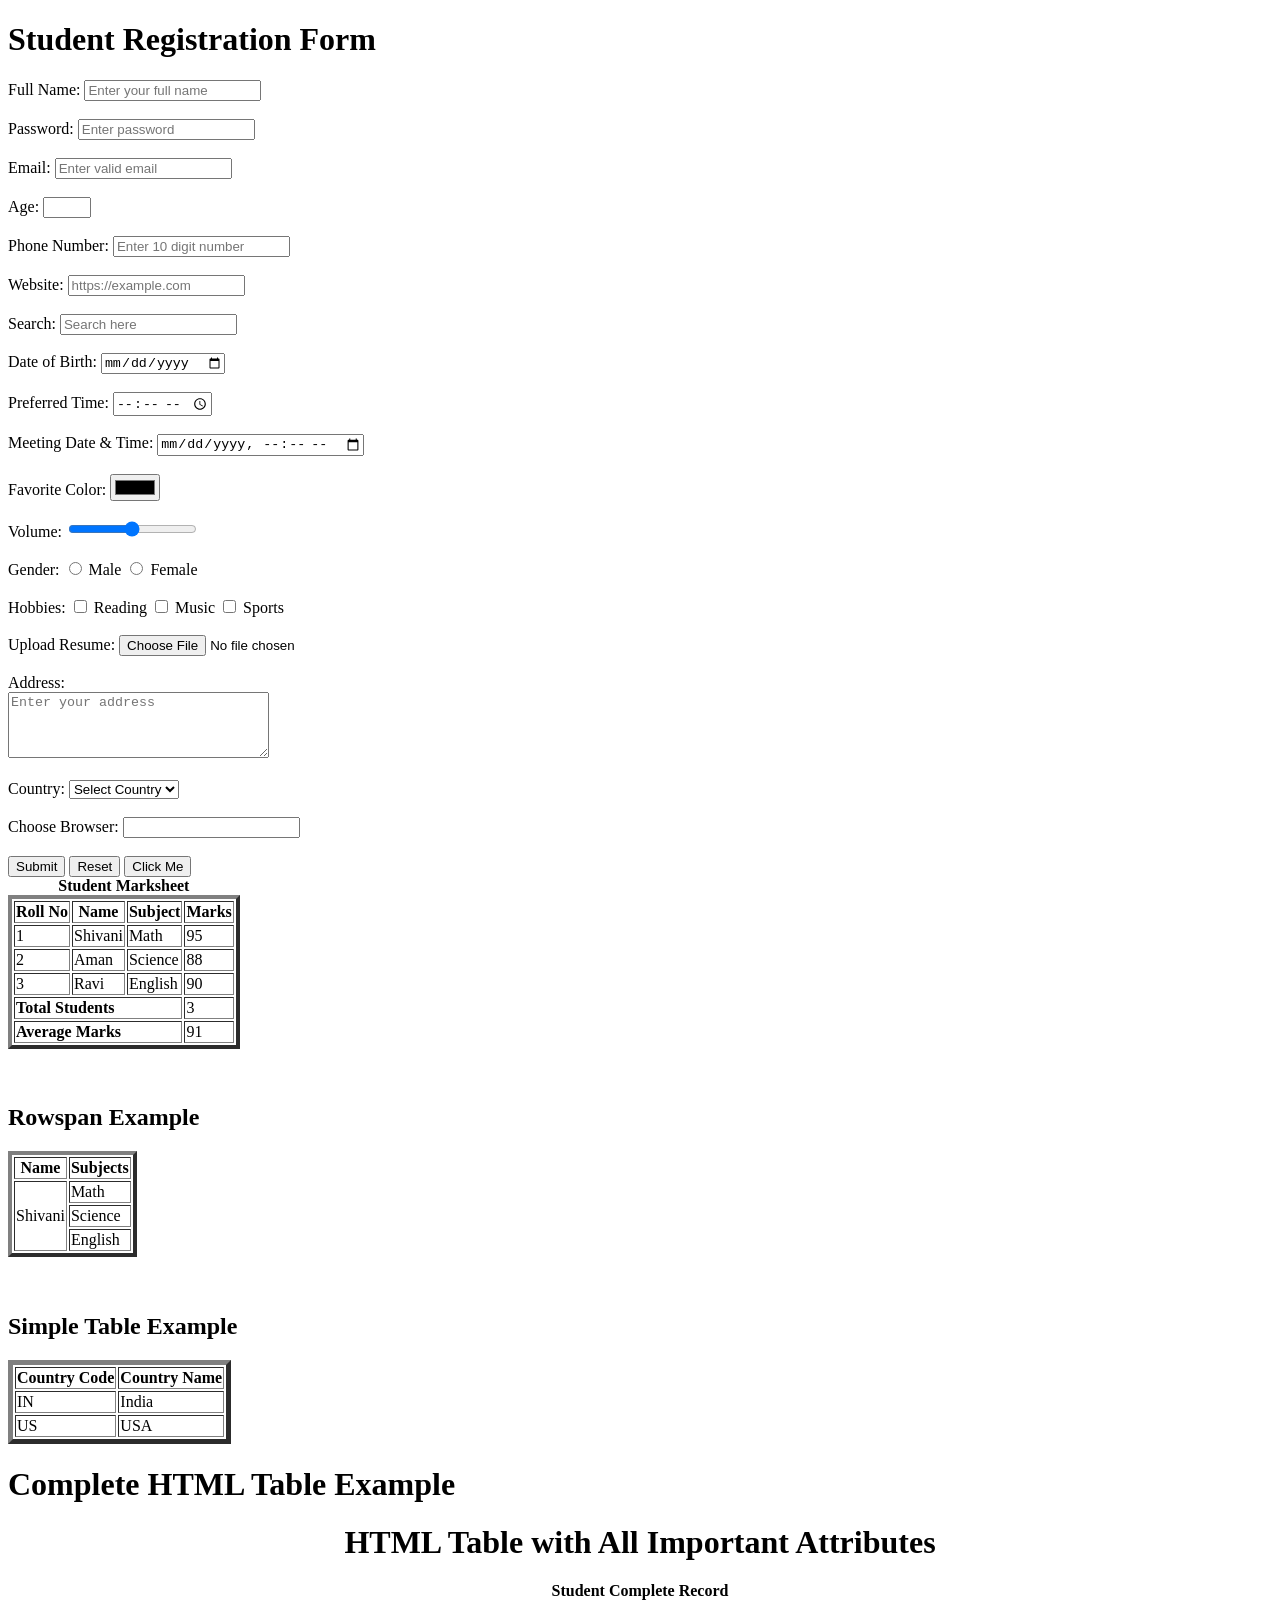
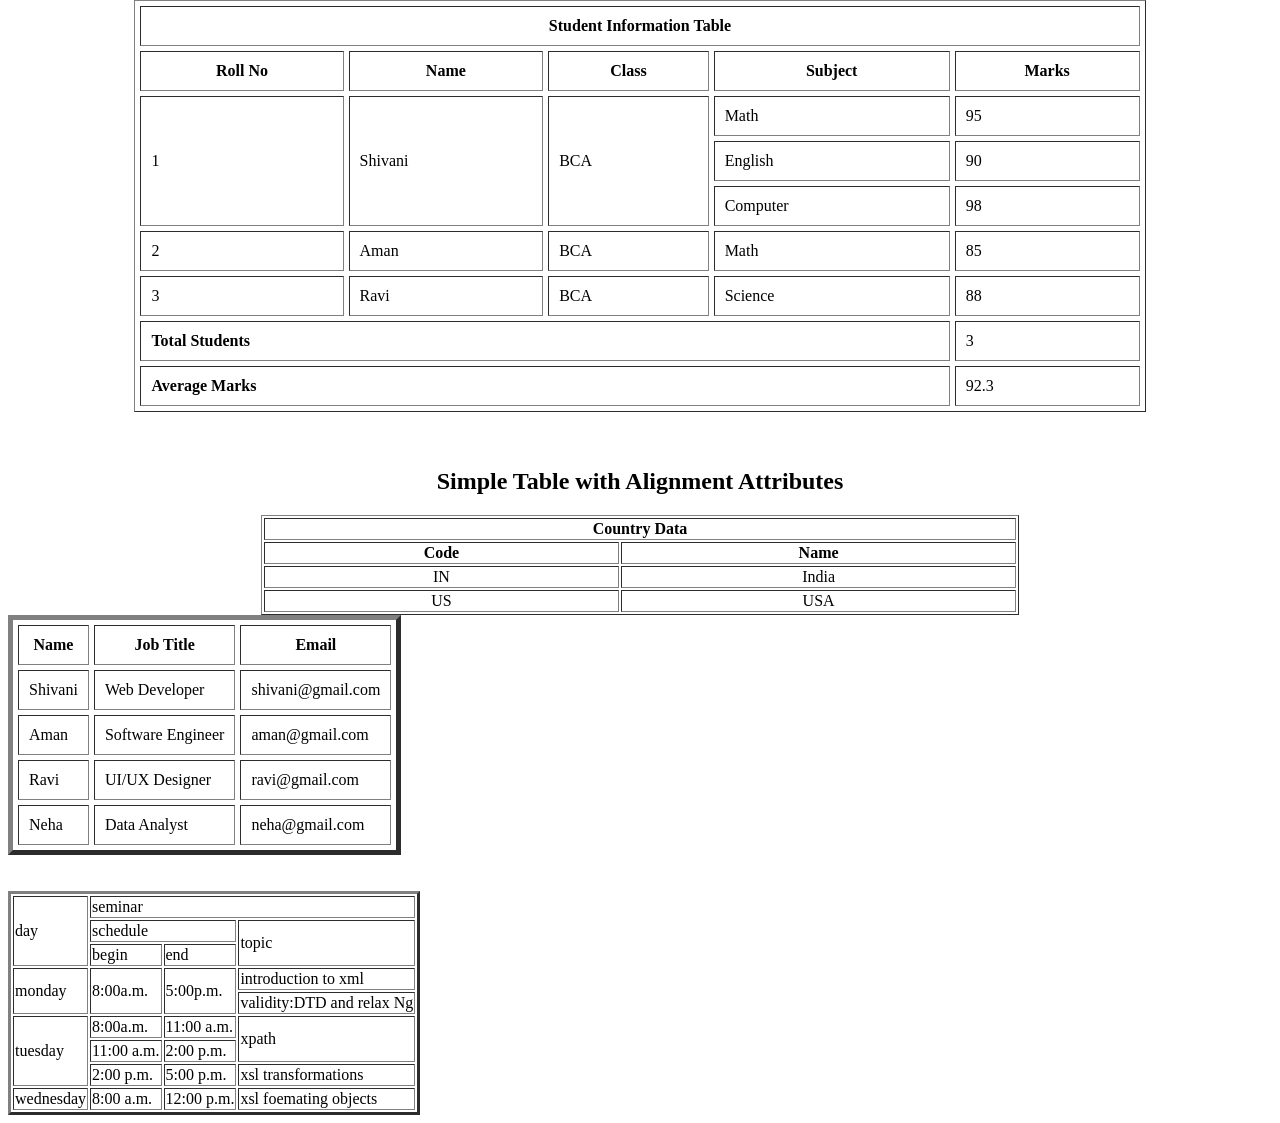
<file: formtable.html>
<!DOCTYPE html>
<html>

<head>
    <title>HTML Form with Validation</title>
</head>

<body>

    <h1>Student Registration Form</h1>

    <form>

        <!-- Full Name -->
        <label>Full Name:</label>
        <input type="text" placeholder="Enter your full name" required minlength="3">
        <br><br>

        <!-- Password -->
        <label>Password:</label>
        <input type="password" placeholder="Enter password" required minlength="6">
        <br><br>

        <!-- Email -->
        <label>Email:</label>
        <input type="email" placeholder="Enter valid email" required>
        <br><br>

        <!-- Age -->
        <label>Age:</label>
        <input type="number" min="18" max="60" required>
        <br><br>

        <!-- Phone -->
        <label>Phone Number:</label>
        <input type="tel" placeholder="Enter 10 digit number" pattern="[0-9]{10}" required>
        <br><br>

        <!-- Website -->
        <label>Website:</label>
        <input type="url" placeholder="https://example.com">
        <br><br>

        <!-- Search -->
        <label>Search:</label>
        <input type="search" placeholder="Search here">
        <br><br>

        <!-- Date -->
        <label>Date of Birth:</label>
        <input type="date" required>
        <br><br>

        <!-- Time -->
        <label>Preferred Time:</label>
        <input type="time" required>
        <br><br>

        <!-- Datetime -->
        <label>Meeting Date & Time:</label>
        <input type="datetime-local">
        <br><br>

        <!-- Color -->
        <label>Favorite Color:</label>
        <input type="color">
        <br><br>

        <!-- Range -->
        <label>Volume:</label>
        <input type="range" min="0" max="100">
        <br><br>

        <!-- Radio -->
        <label>Gender:</label>

        <input type="radio" name="gender" required> Male

        <input type="radio" name="gender"> Female
        <br><br>

        <!-- Checkbox -->
        <label>Hobbies:</label>

        <input type="checkbox"> Reading
        <input type="checkbox"> Music
        <input type="checkbox"> Sports
        <br><br>

        <!-- File -->
        <label>Upload Resume:</label>
        <input type="file" required>
        <br><br>

        <!-- Textarea -->
        <label>Address:</label><br>

        <textarea rows="4" cols="30" required minlength="10" placeholder="Enter your address">
</textarea>
        <br><br>

        <!-- Select -->
        <label>Country:</label>

        <select required>
            <option value="">Select Country</option>
            <option>India</option>
            <option>Canada</option>
            <option>USA</option>
        </select>
        <br><br>

        <!-- Datalist -->
        <label>Choose Browser:</label>

        <input list="browsers" required>

        <datalist id="browsers">
            <option value="Chrome">
            <option value="Firefox">
            <option value="Edge">
        </datalist>
        <br><br>

        <!-- Hidden -->
        <input type="hidden" value="hiddenData">

        <!-- Buttons -->

        <input type="submit" value="Submit">

        <input type="reset" value="Reset">

        <input type="button" value="Click Me">

    </form>

     <!-- Basic Table Structure -->
    <table border="4">

        <!-- Caption -->
        <caption><b>Student Marksheet</b></caption>

        <!-- Table Head -->
        <thead>
            <tr>
                <th>Roll No</th>
                <th>Name</th>
                <th>Subject</th>
                <th>Marks</th>
            </tr>
        </thead>

        <!-- Table Body -->
        <tbody>

            <tr>
                <td>1</td>
                <td>Shivani</td>
                <td>Math</td>
                <td>95</td>
            </tr>

            <tr>
                <td>2</td>
                <td>Aman</td>
                <td>Science</td>
                <td>88</td>
            </tr>

            <tr>
                <td>3</td>
                <td>Ravi</td>
                <td>English</td>
                <td>90</td>
            </tr>

            <!-- Colspan Example -->
            <tr>
                <td colspan="3"><b>Total Students</b></td>
                <td>3</td>
            </tr>

        </tbody>

        <!-- Table Footer -->
        <tfoot>
            <tr>
                <td colspan="3"><b>Average Marks</b></td>
                <td>91</td>
            </tr>
        </tfoot>

    </table>

    <br><br>

    <!-- Rowspan Example -->
    <h2>Rowspan Example</h2>

    <table border="4">

        <tr>
            <th>Name</th>
            <th>Subjects</th>
        </tr>

        <tr>
            <td rowspan="3">Shivani</td>
            <td>Math</td>
        </tr>

        <tr>
            <td>Science</td>
        </tr>

        <tr>
            <td>English</td>
        </tr>

    </table>

    <br><br>

    <!-- Simple Table -->
    <h2>Simple Table Example</h2>

    <table border="5">

        <tr>
            <th>Country Code</th>
            <th>Country Name</th>
        </tr>

        <tr>
            <td>IN</td>
            <td>India</td>
        </tr>

        <tr>
            <td>US</td>
            <td>USA</td>
        </tr>

    </table>


    <h1>Complete HTML Table Example</h1>

     <h1 style="text-align:center;">HTML Table with All Important Attributes</h1>

    <!-- Table with basic attributes -->
    <table border="1" cellpadding="10" cellspacing="5" width="80%" align="center">

        <!-- Caption -->
        <caption><b>Student Complete Record</b></caption>

        <!-- Table Head -->
        <thead>
            <tr>
                <th colspan="5">Student Information Table</th>
            </tr>

            <tr>
                <th>Roll No</th>
                <th>Name</th>
                <th>Class</th>
                <th>Subject</th>
                <th>Marks</th>
            </tr>
        </thead>

        <!-- Table Body -->
        <tbody>

            <tr>
                <td rowspan="3">1</td>
                <td rowspan="3">Shivani</td>
                <td rowspan="3">BCA</td>
                <td>Math</td>
                <td>95</td>
            </tr>

            <tr>
                <td>English</td>
                <td>90</td>
            </tr>

            <tr>
                <td>Computer</td>
                <td>98</td>
            </tr>

            <tr>
                <td>2</td>
                <td>Aman</td>
                <td>BCA</td>
                <td>Math</td>
                <td>85</td>
            </tr>

            <tr>
                <td>3</td>
                <td>Ravi</td>
                <td>BCA</td>
                <td>Science</td>
                <td>88</td>
            </tr>

        </tbody>

        <!-- Table Footer -->
        <tfoot>
            <tr>
                <td colspan="4"><b>Total Students</b></td>
                <td>3</td>
            </tr>

            <tr>
                <td colspan="4"><b>Average Marks</b></td>
                <td>92.3</td>
            </tr>
        </tfoot>

    </table>

    <br><br>

    <!-- Another table using more attributes -->
    <h2 style="text-align:center;">Simple Table with Alignment Attributes</h2>

    <table border="1" align="center" width="60%">

        <tr>
            <th colspan="2">Country Data</th>
        </tr>

        <tr>
            <th>Code</th>
            <th>Name</th>
        </tr>

        <tr>
            <td align="center">IN</td>
            <td align="center">India</td>
        </tr>

        <tr>
            <td align="center">US</td>
            <td align="center">USA</td>
        </tr>

    </table>
      <table border="5" cellpadding="10" cellspacing="5">

        <!-- Table Headings -->
        <tr>
            <th>Name</th>
            <th>Job Title</th>
            <th>Email</th>
        </tr>

        <!-- Row 1 -->
        <tr>
            <td>Shivani</td>
            <td>Web Developer</td>
            <td>shivani@gmail.com</td>
        </tr>

        <!-- Row 2 -->
        <tr>
            <td>Aman</td>
            <td>Software Engineer</td>
            <td>aman@gmail.com</td>
        </tr>

        <!-- Row 3 -->
        <tr>
            <td>Ravi</td>
            <td>UI/UX Designer</td>
            <td>ravi@gmail.com</td>
        </tr>

        <!-- Row 4 -->
        <tr>
            <td>Neha</td>
            <td>Data Analyst</td>
            <td>neha@gmail.com</td>
        </tr>

    </table>
    <br><br>
    <table border="3">
    <tr>
        <td rowspan="3">day</td>
        <td colspan="3">seminar</td>

    </tr>
    <tr>
        <td colspan="2">schedule</td>
        <td rowspan="2">topic</td>
    </tr>
    <tr >
        <td>begin</td>
        <td>end</td>
    </tr>
    <tr rowspan="3">
        <td rowspan="2">monday</td>
        <td rowspan="2">8:00a.m.</td>
        <td rowspan="2">5:00p.m.</td>
        <td>introduction to xml</td>
    </tr>
    <tr>
        <td>validity:DTD and relax Ng</td>
    </tr>
    <tr>
        <td rowspan="3">tuesday</td>
        <td>8:00a.m.</td>
        <td>11:00 a.m.</td>
        <td rowspan="2">xpath</td>
    </tr>
    <tr>
        <td>11:00 a.m.</td>
        <td>2:00 p.m.</td>
    </tr>
    <tr>
        <td>2:00 p.m.</td>
        <td>5:00 p.m.</td>
        <td>xsl transformations</td>
    </tr>
    <tr>
        <td>wednesday</td>
        <td>8:00 a.m.</td>
        <td>12:00 p.m.</td>
        <td>xsl foemating objects</td>
    </tr>
  
    </table>
</body>

</html>
</file>
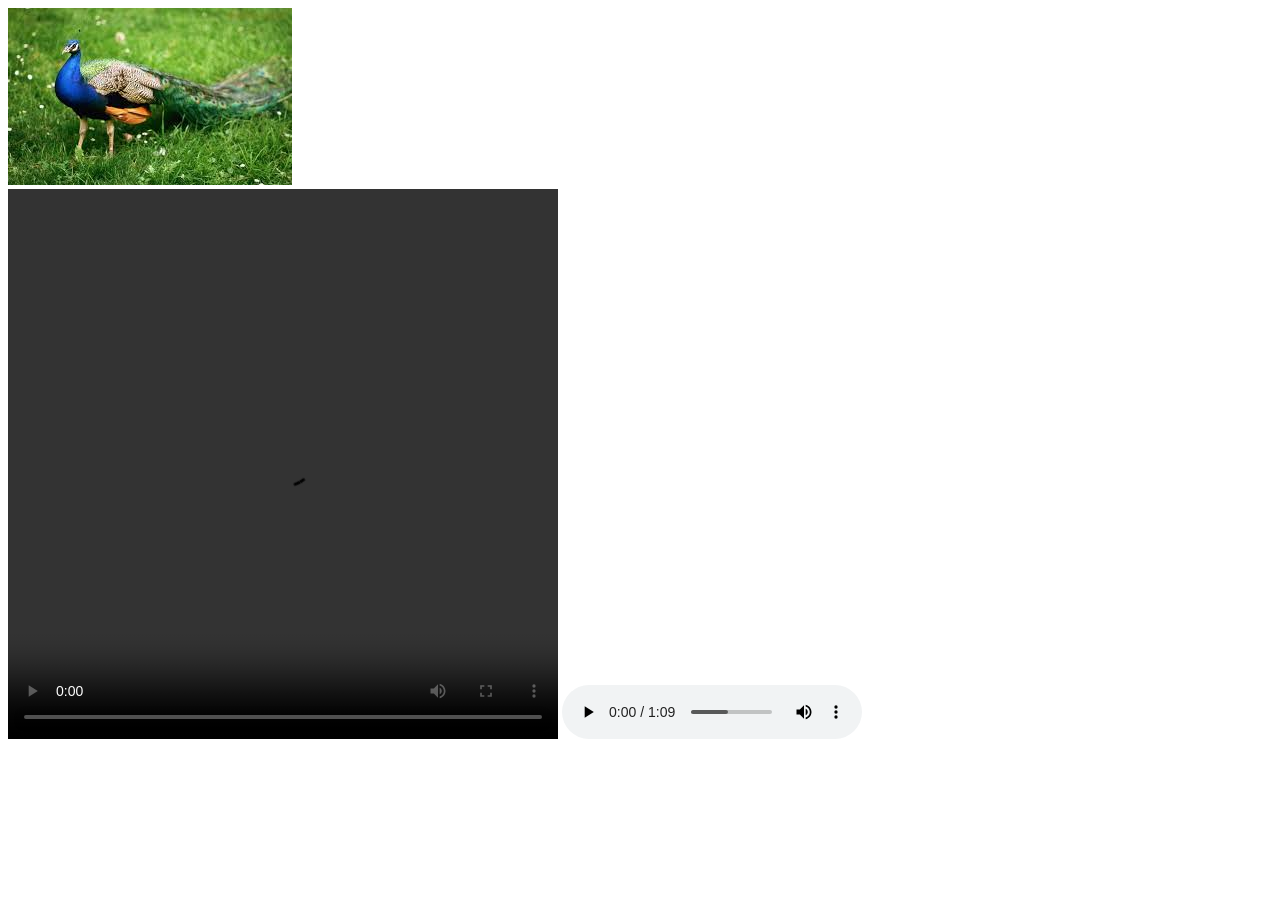
<file: imgvid.html>
<!DOCTYPE html>
<html lang="en">
<head>
    <meta charset="UTF-8">
    <meta name="viewport" content="width=device-width, initial-scale=1.0">
    <title>Document</title>
</head>
<body>
<img src="[data-uri]" alt="">
<br>
<video src="https://www.pexels.com/download/video/37427846/" height="550px" width="550px" controls loop autoplay></video>
<audio src="audio.mp3" controls></audio>
</body>
</html>
</file>
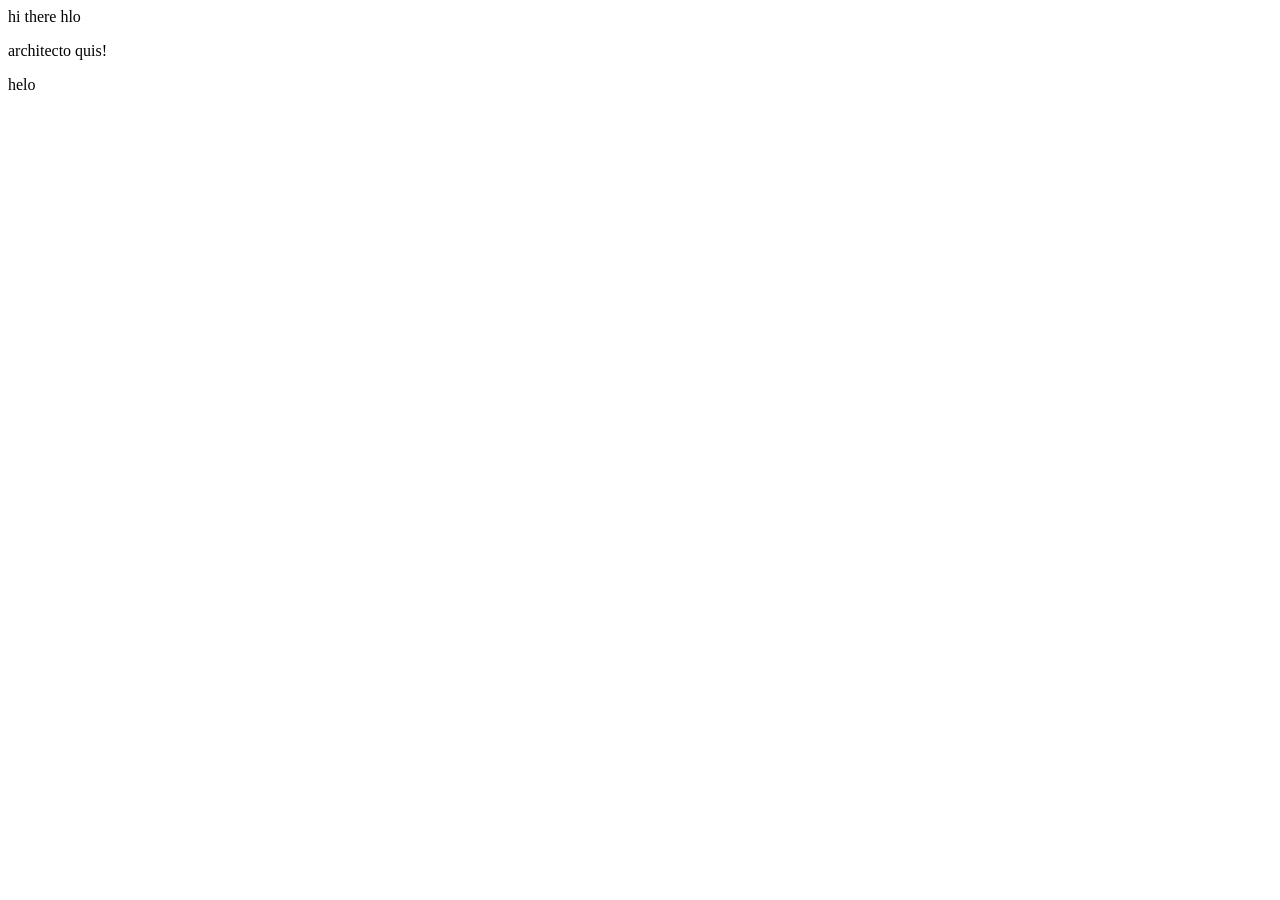
<file: new.html>
<!DOCTYPE html>
<html lang="en">
<head>
    <meta charset="UTF-8">
    <meta name="viewport" content="width=device-width, initial-scale=1.0">
    <title>Document</title>
</head>
<body>
    <div><span>hi there</span>
        <span>hlo</span>
    </div>
    <div><p> architecto quis!<p>
        <p>helo</p>
    <div>

</body>
</html>
</file>
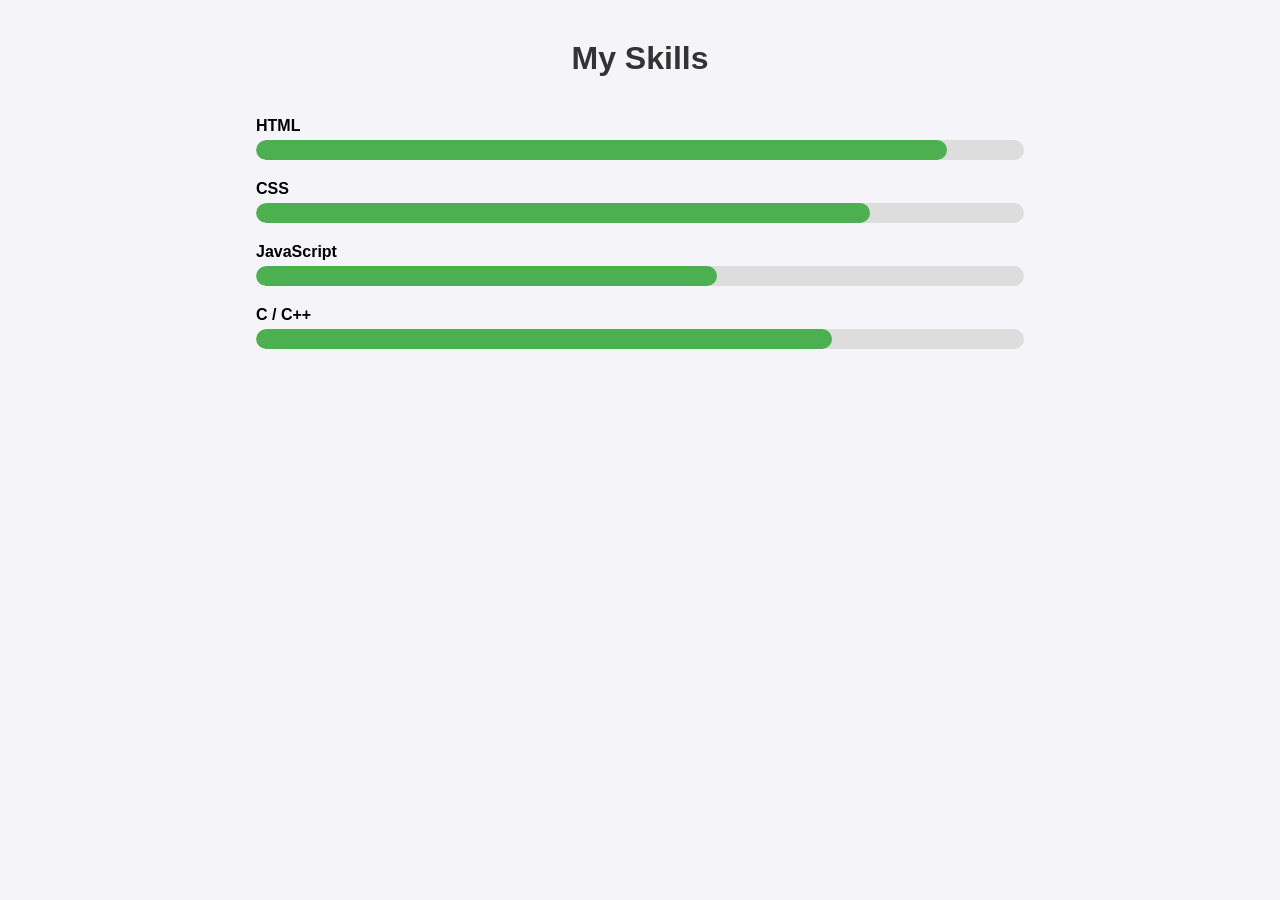
<file: skills.html>
<!DOCTYPE html>
<html lang="en">
<head>
    <meta charset="UTF-8">
    <title>My Skills</title>
    <style>
        body {
            font-family: Arial, sans-serif;
            background: #f4f4f9;
            margin: 0;
            padding: 0;
            text-align: center;
        }

        h1 {
            margin-top: 40px;
            color: #333;
        }

        .skills-container {
            width: 60%;
            margin: 40px auto;
            text-align: left;
        }

        .skill {
            margin: 20px 0;
        }

        .skill-name {
            font-weight: bold;
            margin-bottom: 5px;
        }

        .bar {
            width: 100%;
            background: #ddd;
            border-radius: 20px;
            overflow: hidden;
        }

        .progress {
            height: 20px;
            background: #4CAF50;
            width: 0;
            border-radius: 20px;
            animation: fill 2s forwards;
        }

        @keyframes fill {
            from { width: 0; }
        }
    </style>
</head>
<body>

    <h1>My Skills</h1>

    <div class="skills-container">

        <div class="skill">
            <div class="skill-name">HTML</div>
            <div class="bar">
                <div class="progress" style="width: 90%;"></div>
            </div>
        </div>

        <div class="skill">
            <div class="skill-name">CSS</div>
            <div class="bar">
                <div class="progress" style="width: 80%;"></div>
            </div>
        </div>

        <div class="skill">
            <div class="skill-name">JavaScript</div>
            <div class="bar">
                <div class="progress" style="width: 60%;"></div>
            </div>
        </div>

        <div class="skill">
            <div class="skill-name">C / C++</div>
            <div class="bar">
                <div class="progress" style="width: 75%;"></div>
            </div>
        </div>

    </div>

</body>
</html>
</file>
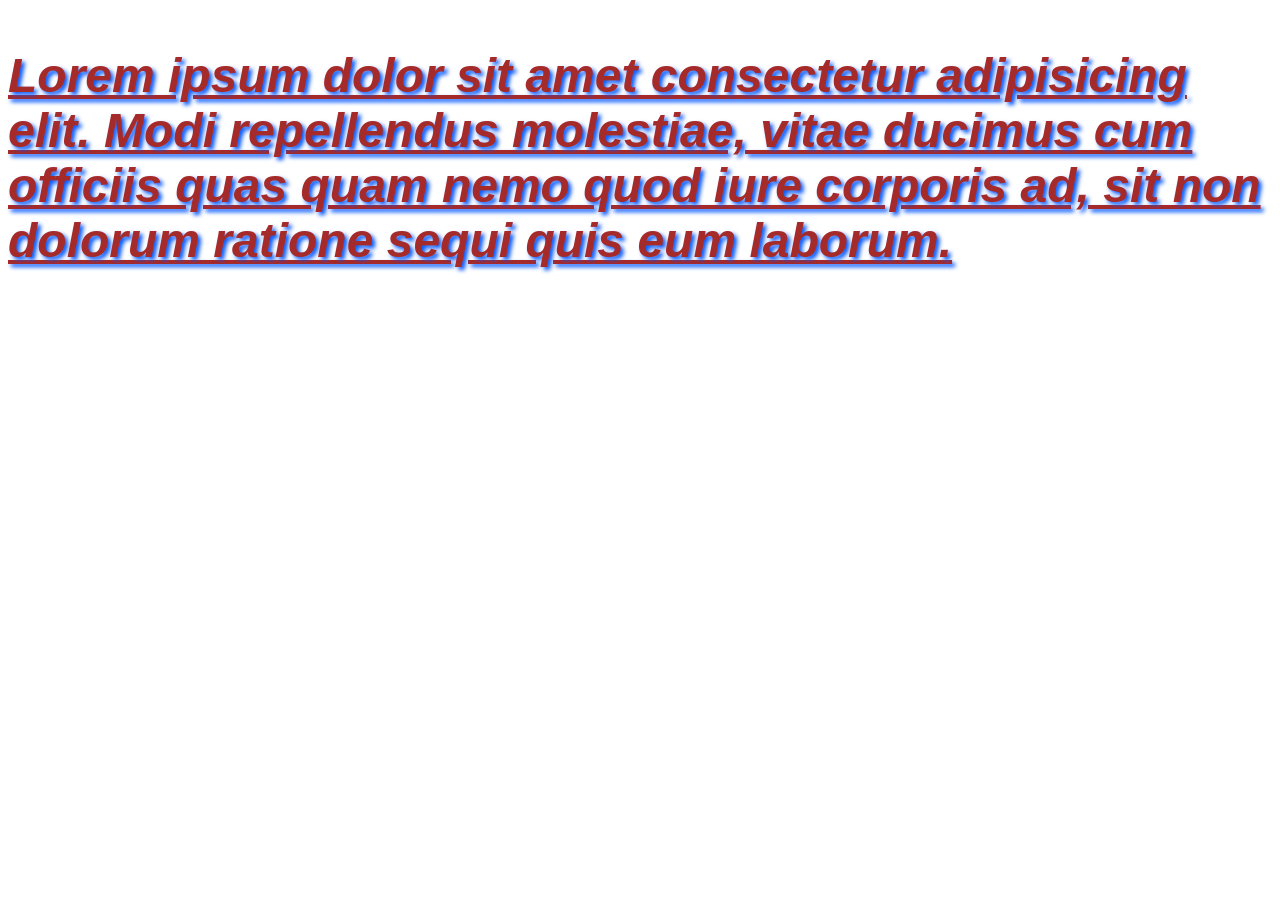
<file: css/learnhtml.html>
<!DOCTYPE html>
<html lang="en">
<head>
    <meta charset="UTF-8">
    <meta name="viewport" content="width=device-width, initial-scale=1.0">
    <title>Document</title>
    <link rel="stylesheet" href="style.css">
</head>
<body>
    <div>
        <p id="me">Lorem ipsum dolor sit amet consectetur adipisicing elit. Modi repellendus molestiae, vitae ducimus cum officiis quas quam nemo quod iure corporis ad, sit non dolorum ratione sequi quis eum laborum.</p>
    </div>
</body>
</html>
</file>
<file: css/style.css>
#me{
    font-family: Arial, Helvetica, sans-serif;
    color: brown;
    font-style: italic;
    font-weight: bold;
    font-size: 300%;
    line-height:normal;
    text-shadow: 3px 3px 4px rgb(0, 85, 255);
    text-decoration: underline;
}
</file>
